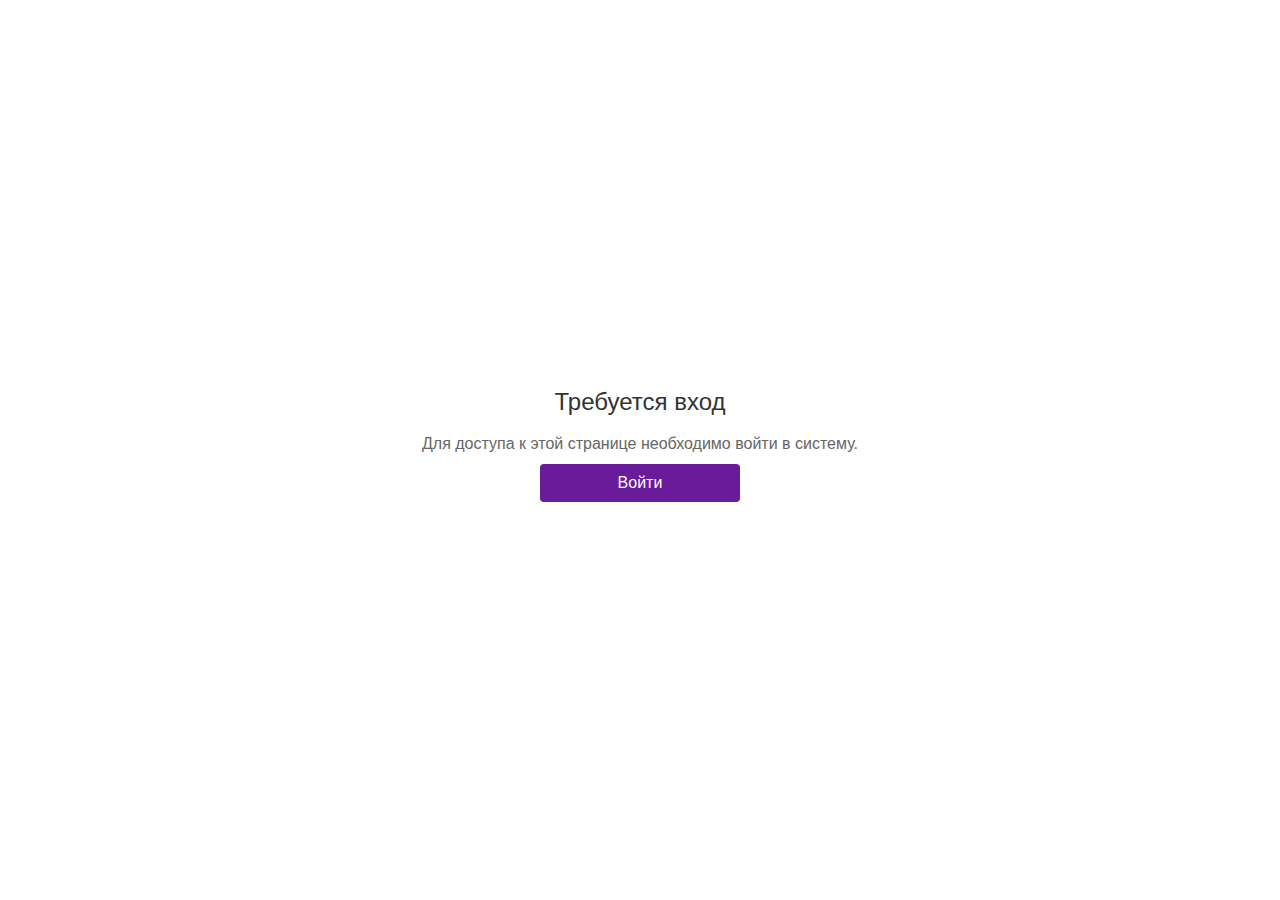
<file: templates/login_required.html>
<!DOCTYPE html>
<html lang="ru">
<head>
    <title>Требуется вход</title>
    <meta charset="utf-8">
    <link rel="stylesheet" href="/static/css/normalize.css">
    <link rel="stylesheet" href="/static/css/style.css">
    <link href="https://fonts.googleapis.com/css2?family=Roboto:wght@400;500&display=swap" rel="stylesheet">
</head>
<body>
    <div class="container fullscreen-center">
        <h2>Требуется вход</h2>
        <p>Для доступа к этой странице необходимо войти в систему.</p>
        <button onclick="window.location.href='/login'">Войти</button>
    </div>
</body>
</html>
</file>
<file: static/css/style.css>
/* General Reset */
* {
    margin: 0;
    padding: 0;
    box-sizing: border-box;
}

html, body {
    width: 100%;
    height: 100%;
    font-family: Arial, sans-serif;
    background: #fff;
}

/* Container for limited width content */
.container {
    max-width: 1400px;
    width: 100%;
    margin: 0 auto;
    padding: 20px;
}

/* Centering elements for full screen height */
.fullscreen-center {
    display: flex;
    flex-direction: column;
    align-items: center;
    justify-content: center;
    height: 100vh; /* Full viewport height */
}

/* Typography */
h2 {
    font-size: 24px;
    font-weight: 500;
    margin-bottom: 20px;
    color: #333;
    text-align: center;
}

p {
    font-size: 16px;
    color: #666;
}

/* Button styling */
button {
    width: 200px;
    padding: 10px;
    font-size: 16px;
    background: #6a1b9a; /* Фиолетовый цвет */
    color: white;
    border: none;
    border-radius: 4px;
    cursor: pointer;
    margin: 10px 0;
    transition: background 0.3s ease;
    text-align: center;
}

button:hover {
    background: #4a0072; /* Более темный фиолетовый цвет */
}

form {
    width: 100%;
    display: flex;
    flex-direction: column;
    align-items: center;
}

.form-container > p {
    margin-top: 10px;
    text-align: center;
}

/* Form styling */
form label {
    width: 100%;
    font-size: 14px;
    margin-bottom: 5px;
    color: #333;
}

form input {
    width: 100%;
    padding: 10px;
    margin-bottom: 10px;
    font-size: 16px;
    border: 1px solid #ccc;
    border-radius: 4px;
}

.form-container {
    width: 90%;
}

.error {
    color: red;
    font-size: 14px;
    margin-bottom: 10px;
}

/* Menu styling */
#menuLogo {
    font-size: 32px;
    font-weight: bold;
    margin-bottom: 20px;
    color: #333;
    text-align: center;
}

#buttonContainer {
    display: flex;
    flex-direction: column;
    align-items: center;
}

/* Game styling */
#game {
    width: 100%;
    height: 100%;
    position: relative;
}

#logo, #info, #timer {
    position: absolute;
    z-index: 1000;
    background: rgba(255, 255, 255, 0.8);
    padding: 10px;
    font-size: 20px;
    border-radius: 5px;
    color: #333;
}

#logo {
    top: 10px;
    left: 10px;
}

#info {
    top: 10px;
    right: 10px;
}

#timer {
    top: 10px;
    left: 50%;
    transform: translateX(-50%);
}

#player {
    width: 100%;
    height: 100%;
}

#mapContainer {
    position: absolute;
    bottom: 10px;
    right: 10px;
    z-index: 1000;
    width: 400px;
    height: 300px;
    background: rgba(255, 255, 255, 0.8);
    border-radius: 5px;
    overflow: hidden;
    display: flex;
    flex-direction: column;
    transition: width 0.3s ease, height 0.3s ease;
}

#mapContainer:hover {
    width: 800px;
    height: 600px;
}

#map {
    flex-grow: 1;
}

#guessButton {
    font-size: 18px !important;
    width: 100%;
    padding: 15px 10px;
    font-size: 16px;
    background: #6a1b9a;
    color: white;
    border: none;
    border-radius: 0 0 4px 4px;
    margin: 0 !important;
    cursor: pointer;
    text-align: center;
}

#guessButton:hover {
    background: #4a0072;
}

/* Popup styling */
#resultPopup, #messagePopup, #gameOverPopup {
    position: absolute;
    top: 50%;
    left: 50%;
    transform: translate(-50%, -50%);
    background: white;
    border: 1px solid #ccc;
    padding: 20px;
    z-index: 1002;
    width: 90%;
    max-width: 800px;
    max-height: 600px;
    border-radius: 10px;
    display: flex;
    flex-direction: column;
    align-items: center;
    justify-content: center;
    text-align: center;
}

#resultPopup {
    height: 70%;
}

#resultMap {
    width: 100%;
    height: 100%;
    border-radius: 10px;
}

#distance, #points, #message {
    font-size: 18px;
    margin: 10px 0;
}

#gameOverReport {
    width: 100%;
    text-align: center;
    margin-bottom: 10px;
    font-size: 20px;
    line-height: 1.5;
}

/* History Page Styling */
.history-container {
    width: 100%;
    display: flex;
    flex-direction: column;
    align-items: center;
    padding: 20px;
}

.history-summary {
    margin-bottom: 20px;
    text-align: center;
}

.history-table {
    width: 100%;
    max-width: 1400px;
    border-collapse: collapse;
    margin-bottom: 20px;
}

.history-table th, .history-table td {
    border: 1px solid #ccc;
    padding: 10px;
    text-align: left;
}

.history-table th {
    background-color: #f4f4f4;
}

.history-pagination {
    text-align: center;
}

.history-pagination button {
    padding: 10px 20px;
    font-size: 16px;
    margin: 5px;
}

.exit-button {
    margin-top: 20px;
    text-align: center;
}

.exit-button button {
    width: 200px;
    padding: 10px;
    font-size: 16px;
    background: #6a1b9a;
    color: white;
    border: none;
    border-radius: 4px;
    cursor: pointer;
    transition: background 0.3s ease;
}

.exit-button button:hover {
    background: #4a0072;
}

/* Yandex Maps Customization */
.ymaps-2-1-79-panorama-control__inception,
.ymaps-2-1-79-panorama-control__top-right,
.ymaps-2-1-79-panorama-control__copyright {
    display: none !important;
}

.ymaps-2-1-79-islets_round-button {
    display: flex !important;
    align-items: center !important;
    justify-content: center !important;
}

.ymaps-2-1-79-islets_round-button__icon {
    position: relative !important;
}
</file>
